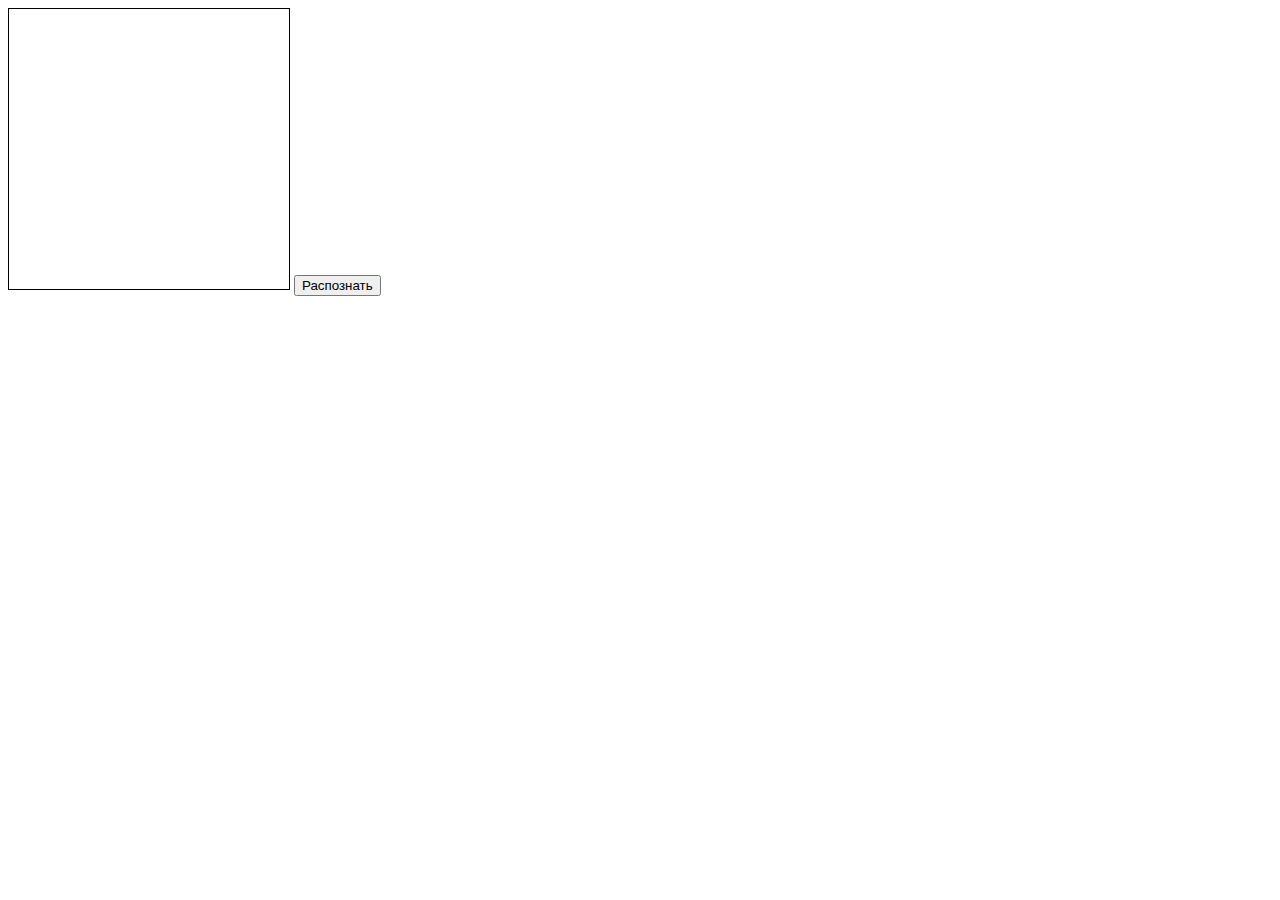
<file: html/pages/test_chinese.html>
<!DOCTYPE html>
<html lang="en">
<head>
    <meta charset="UTF-8">
    <meta name="viewport" content="width=device-width, initial-scale=1.0">
    <title>Document</title>


	<script src="../js/tests.js" defer></script>
</head>
<body>
    <canvas id="draw-area" width="280" height="280" style="border:1px solid #000"></canvas>
    <button onclick="submitDrawing()">Распознать</button>

</body>
</html>
</file>
